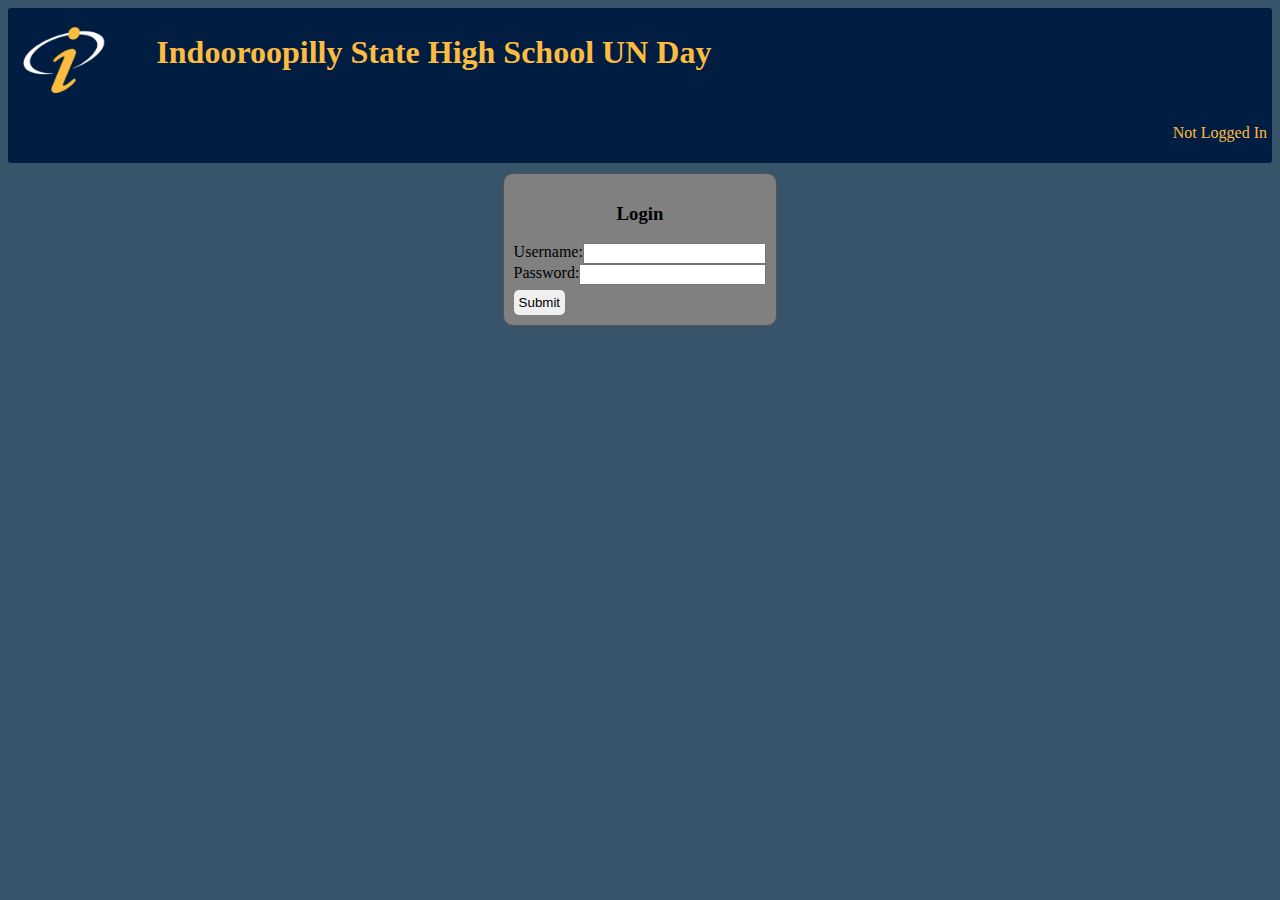
<file: index.html>
<!DOCTYPE html>
<html lang="en">
<head>
    <meta charset="UTF-8">
    <meta http-equiv="X-UA-Compatible" content="IE=edge">
    <meta name="viewport" content="width=device-width, initial-scale=1.0">
    <link rel="stylesheet" href="static\index.css">
    <script src="static/functions.js"></script>
    <script src="static/components.js"></script>
    <script src="static/md5.js"></script>
    <script src="static/user.js"></script>
    <script>
        const main = () => {
            document.getElementById("header").innerHTML = getHeader();
        }


        const login = () => {
            let username = document.getElementById("userinput").value;
            let password = document.getElementById("passinput").value;

            username.replace(/<[^>]*>?/gm, '')

            const user = get_user_by_username(username);
            if (user == null){
                toPage("loginfail.html")
                return
            }
            //debugger
            if(md5(password)=== user.password){
                toPage("activities.html",["usertype="+user.permission])
                return
            }else {
                toPage("loginfail.html")
            }


        }


        </script>
    <title>Document</title>
</head>
<body onload="main()" class="main">

    <div id="header"></div>
    <div>

    </div>
    <div id="logindiv" class="center login">
        <h3 class="textcenter">Login</h3>
        <div class="center flex row">
            <div class="column1">Username:</div>
            <input id="userinput" size="15" class="text_input column2" autocomplete="none">
        </div>
        <div class="center flex row">
            <div class="column1">Password: </div>
            <input id="passinput"  size="15" class="text_input column2" type="password" autocomplete="none">
        </div>
        <input type="button" value="Submit" class="loginButton" onclick="login()">
    </div>

</body>

</html>
</file>
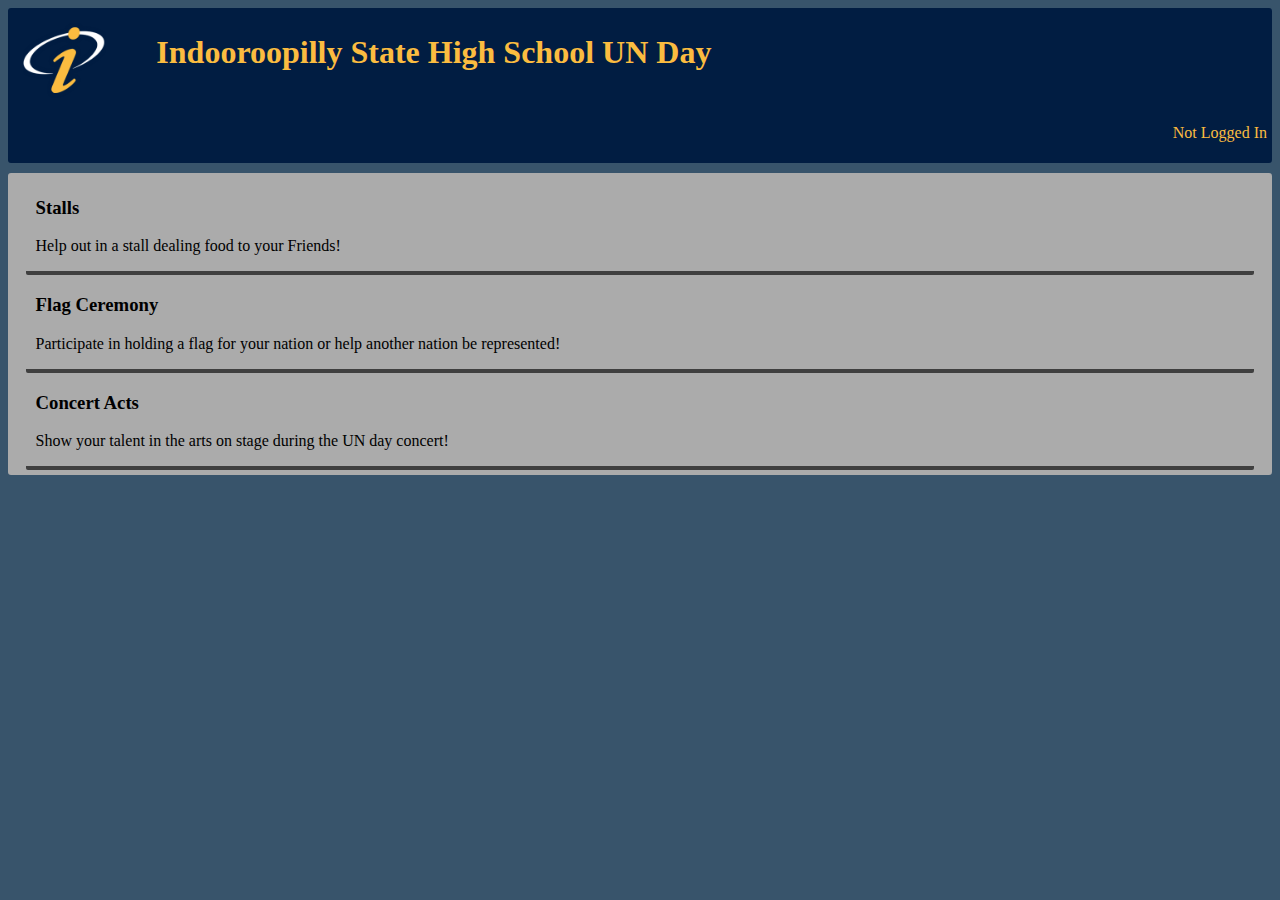
<file: activities.html>
<!DOCTYPE html>
<html lang="en">
<head>
    <meta charset="UTF-8">
    <link rel="stylesheet" href="static/index.css">
    <script src="static/components.js"></script>
    <script src="static/functions.js"></script>
    <script src="static/data.js"></script>
    <title >Activities</title>
    <script>
        const main = () => {
            document.getElementById("header").innerHTML = getHeader(getParameterByName("usertype"));
            load_activities()

        }
        const home = () => {
            toPage("index.html")
        }

        const get_activities = () => {
            return basic_activities
        }

        const activity_page = (id) => {
            toPage("activitydetails.html",["activityid="+id])
        }

        const load_activities = () => {
            let activity_html = "";
            get_activities().forEach((activity)=> {
                activity_html = activity_html +`
<div id="activity.${activity.id}" class="activity" onclick="activity_page(${activity.id})">
    <h3 class="activity_name">${activity.name}</h3>
    <p class="activity_description">${activity.description}</p>
</div>
` + "\n";
            })

            document.getElementById("activities").innerHTML = activity_html;
        }



    </script>
</head>
<body onload="main()" class="main">
    <div id="header"></div>
    <div id="activities" class="activities"></div>
</body>
</html>
</file>
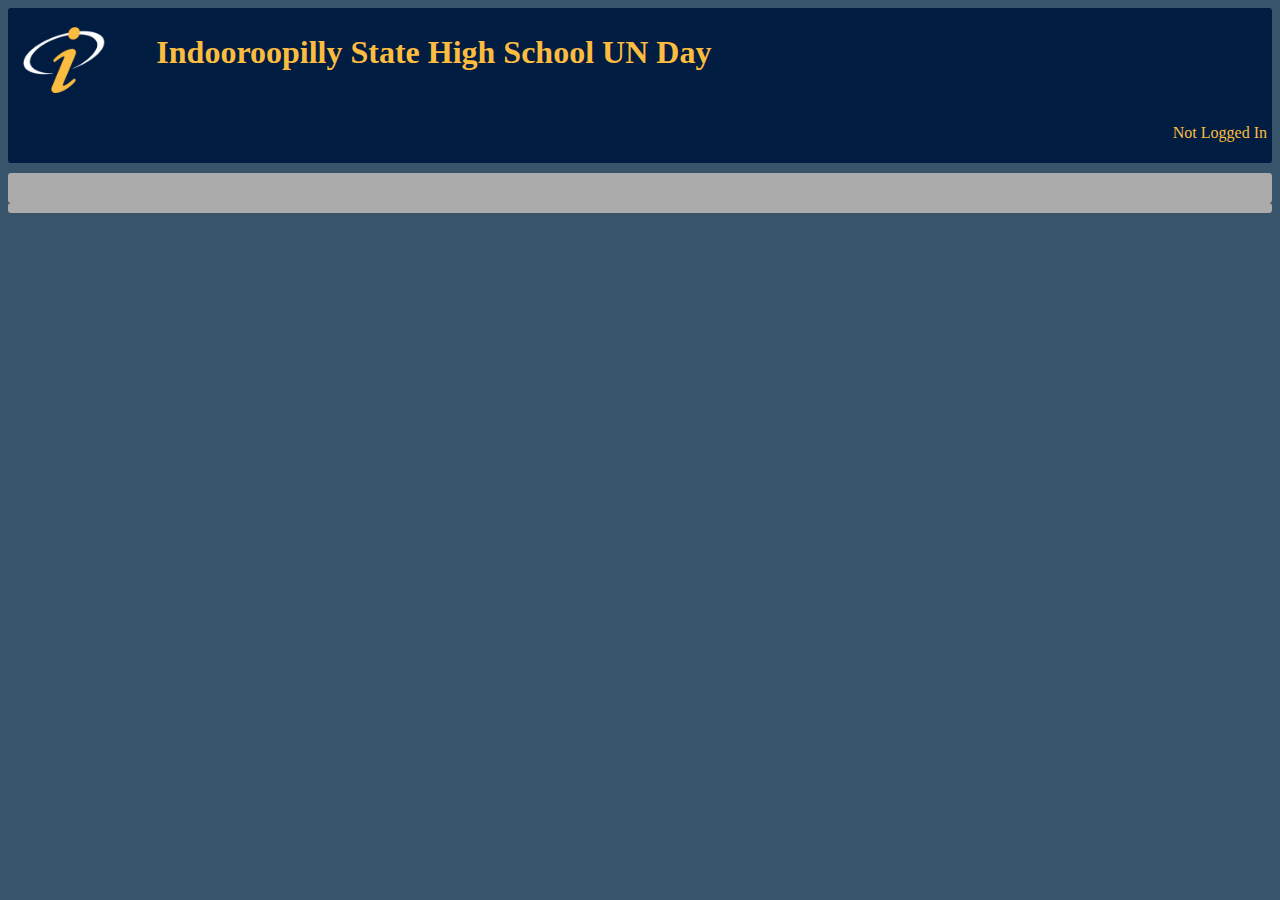
<file: activitydetails.html>
<!DOCTYPE html>
<html lang="en">
<head>
    <meta charset="UTF-8">
    <title id="title">Title</title>
    <link rel="stylesheet" href="static\index.css">
    <script src="static/functions.js"></script>
    <script src="static/components.js"></script>
    <script src="static/data.js"></script>
    <script>
        const main = () => {
            document.getElementById("header").innerHTML = getHeader(getParameterByName("usertype"));

            load_detailed_activity()

        }

        let edit = false;
        const toggle_edit = () => {
            edit = !edit;
            let rows = document.getElementsByClassName("itemrow")
            let elements = document.getElementsByClassName("editable")
            if (edit) {
                document.getElementById("editbtn").hidden = true;
                document.getElementById('svbtn').hidden = false;
                let content;
                for(let item of elements) {
                    content = item.innerText;
                    if (item.classList.contains("teacher")){
                        if (content === "true"){item.innerHTML = `<input type="checkbox" checked >`;}
                        else {item.innerHTML = `<input type="checkbox" >`;}
                    }
                    else {
                        item.innerHTML = `<input autocomplete="false" value="${content}"> `;
                    }
                }
                for (let item of rows){
                    item.innerHTML = item.innerHTML + `<td class="delebtn"> ${item.id} <input type="button" value="Delete Row" /></td>`
                }
            }
            else {
                document.getElementById("editbtn").hidden = false;
                document.getElementById('svbtn').hidden =true;
                let content;
                for(let item of elements) {
                    content = item.children[0];
                    if(content.type==='checkbox'){
                        if(!content.checked){content.value = "false"}
                        else {content.value = "true"}
                    }
                    item.innerText = `${content.value}`
                }
                let elts = document.getElementsByClassName("delebtn"), len = elts.length;
                while(elts.length > 0){
                    let item = elts[0];
                    item.remove()
                    elts = document.getElementsByClassName("delebtn");
                }
            }
        }
        let mainid;
        const load_detailed_activity = () => {
            const id = getParameterByName("activityid");
            mainid = id;
            const activity = get_detailed_activity(id);
            document.getElementById("title").innerText = activity.name;
            if (activity.subactitivity){
                load_sub_activities(activity.subactivities)
            }else {
                load_activity_details(activity)
            }


        }

        const sub_activity_page = (id) => {
            toPage("subactivitydetails.html",["subactivityid="+id,'activityid='+mainid])
        }

        const load_activity_details = (activity) => {
            let edit;
            if (getParameterByName("usertype") === "teacher" || getParameterByName("usertype") === "admin" ) {
                edit = `<input id="editbtn" type="button" onclick="toggle_edit()" value="Edit">
<input id="svbtn" type="button" onclick="toggle_edit()" value="Save" hidden>`
            }
            let html = `
<div>
    <h3 >${activity.name}</h3>
</div>
<p>${activity.description}</p>
${edit}
<h4>Participants:</h4>
<div id="parcipitants"></div>
            `
            document.getElementById("activities").hidden = true;
            document.getElementById("detailed_activity").innerHTML=html;
            let participantHtml = `

<table style="border: black 1px solid"><th>Name</th><th>Grade</th><th>Teacher</th><th></th>`
            activity.participants.forEach((participant)=>{
                participantHtml = participantHtml + `
<tr id="${participant.id}" class="itemrow"><td class="editable">${participant.name}</td><td class="editable">${participant.grade}</td><td class="editable teacher">${participant.teacher}</td></tr>
            `
            })
            participantHtml += "</table>"
            document.getElementById("parcipitants").innerHTML = participantHtml;


        }

        const load_sub_activities = (sub_activities) => {
            let activity_html = "";
            sub_activities.forEach((activity)=> {
                activity_html = activity_html +`
<div id="activity.${activity.id}" class="activity" onclick="sub_activity_page(${activity.id})">
    <h3 class="activity_name">${activity.name}</h3>
    <p class="activity_description">${activity.description}</p>
</div>
` + "\n";
            })
            document.getElementById("detailed_activity").hidden = true;
            document.getElementById("activities").innerHTML = activity_html;
        }
    </script>
</head>
<body onload="main()" class="main">
    <div id="header"></div>
    <div id="detailed_activity" class="detailed_activity"></div>
    <div id="activities" class="activities"></div>
</body>
</file>
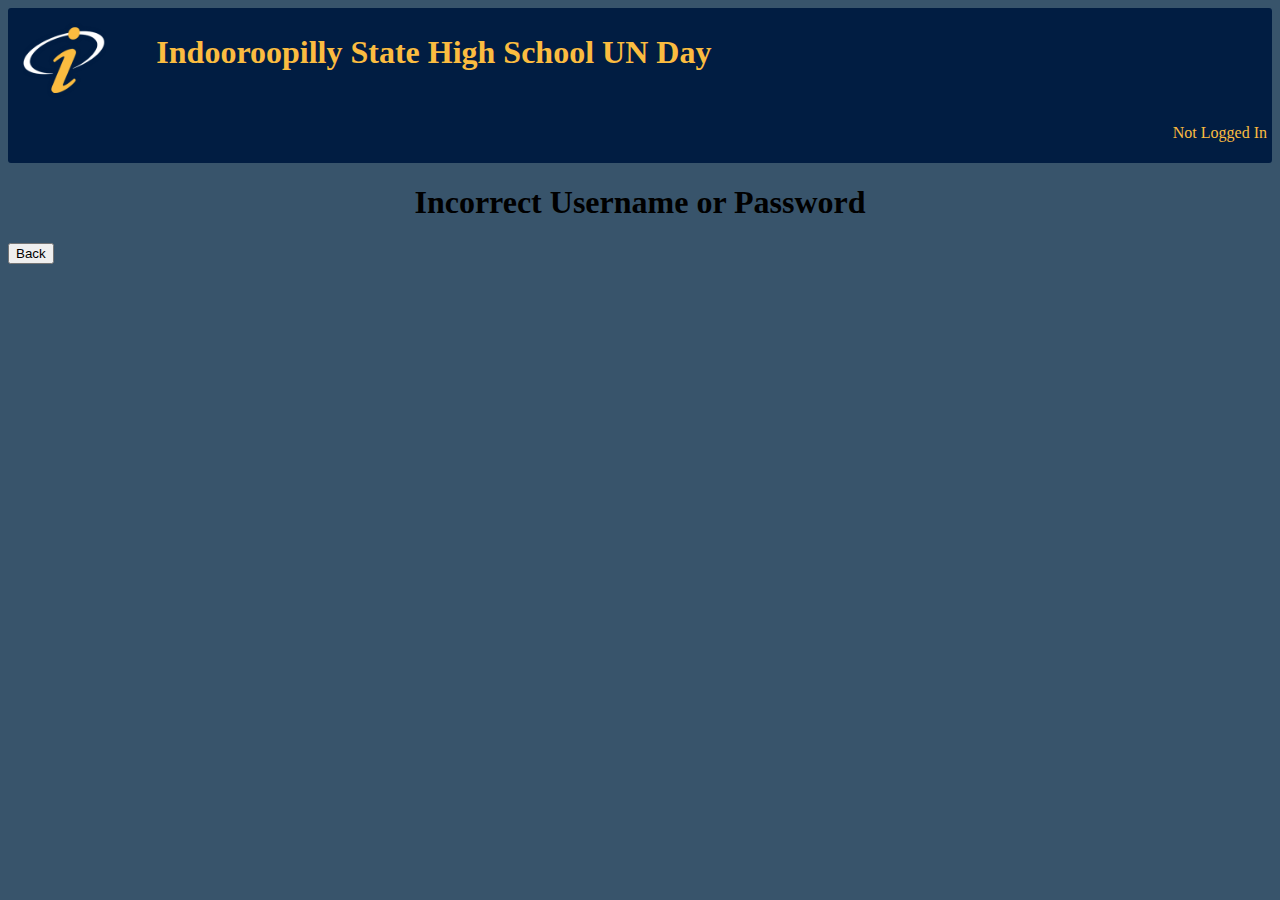
<file: loginfail.html>
<!DOCTYPE html>
<html lang="en">
<head>
    <meta charset="UTF-8">
    <title>Fail Login</title>
    <script src="static/components.js"></script>
    <script src="static/functions.js"></script>
    <link rel="stylesheet" href="static/index.css">
    <script>
        const main = () => {
            document.getElementById("header").innerHTML = getHeader();
        }
        const home = () => {
            toPage("index.html")
        }
    </script>
</head>
<body onload="main()" class="main">
<div id="header"></div>
<div class="textcenter">
    <h1>Incorrect Username or Password</h1>
</div>
<input type="button" value="Back" onclick="home()">


</body>
</html>
</file>
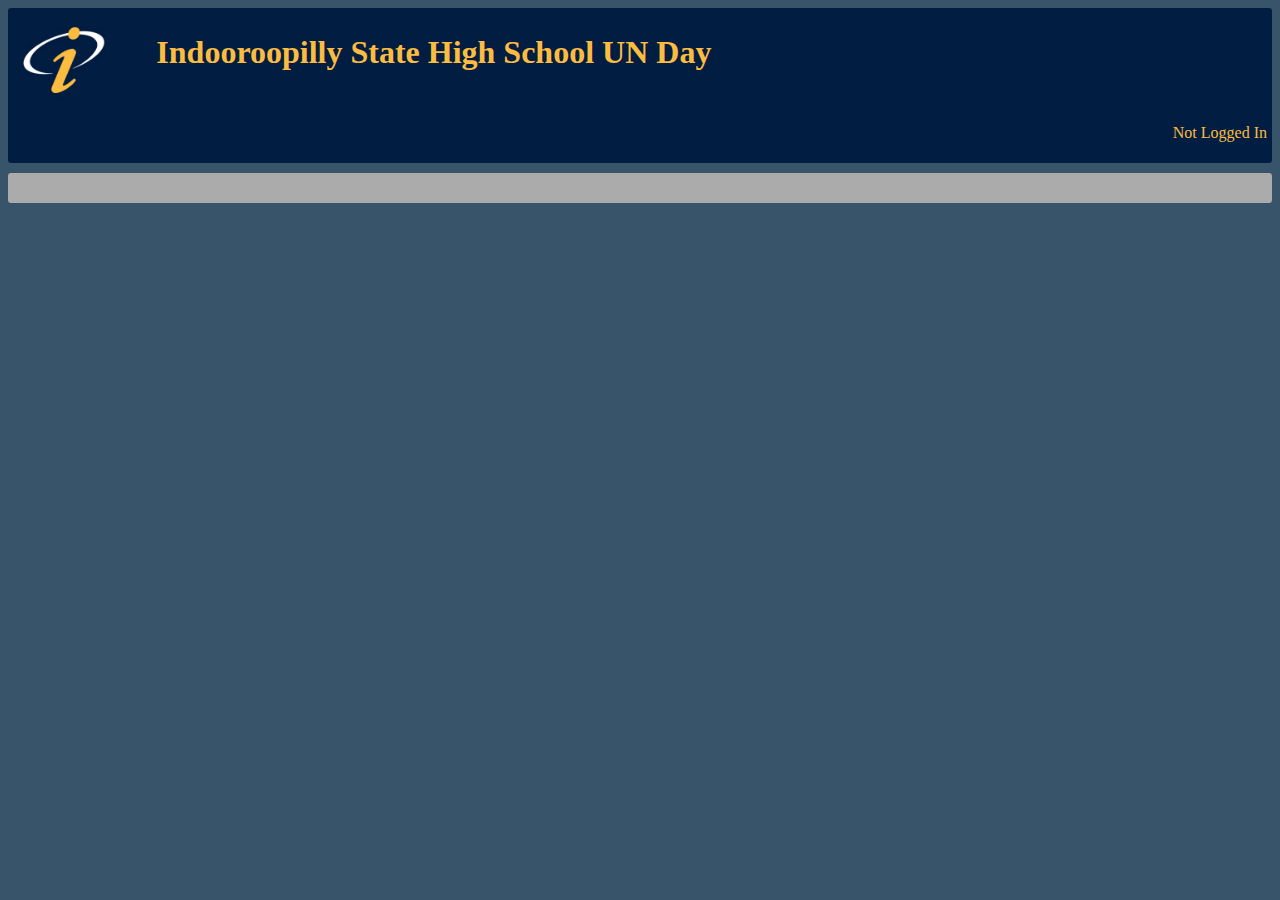
<file: subactivitydetails.html>
<!DOCTYPE html>
<html lang="en">
<head>
    <meta charset="UTF-8">
    <title id="title">Title</title>
    <link rel="stylesheet" href="static\index.css">
    <script src="static/functions.js"></script>
    <script src="static/components.js"></script>
    <script src="static/data.js"></script>
    <script>
        const main = () => {
            document.getElementById("header").innerHTML = getHeader(getParameterByName("usertype"));

            load_detailed_activity()

        }

        let edit = false;
        const toggle_edit = () => {
            edit = !edit;

            let rows = document.getElementsByClassName("itemrow")
            let elements = document.getElementsByClassName("editable")

            if (edit) {
                document.getElementById("editbtn").hidden = true;
                document.getElementById('svbtn').hidden = false;
                let content;
                for(let item of elements) {
                    content = item.innerText;

                    if (item.classList.contains("teacher")){
                        if (content === "true"){
                            item.innerHTML = `<input type="checkbox" checked >`;
                        }
                        else {
                            item.innerHTML = `<input type="checkbox" >`;
                        }

                    }
                    else {
                        item.innerHTML = `<input autocomplete="false" value="${content}"> `;
                    }
                }

                for (let item of rows){
                    item.innerHTML = item.innerHTML + `<td class="delebtn"> ${item.id} <input type="button" value="Delete Row" /></td>`
                }

            }
            else {
                document.getElementById("editbtn").hidden = false;
                document.getElementById('svbtn').hidden =true;
                let content;
                for(let item of elements) {
                    content = item.children[0];
                    if(content.type==='checkbox'){
                        if(!content.checked){
                            content.value = "false"
                        }
                        else {
                            content.value = "true"
                        }
                    }
                    item.innerText = `${content.value}`
                }
                let elts = document.getElementsByClassName("delebtn"), len = elts.length;
                while(elts.length > 0){
                    let item = elts[0];
                    item.remove()
                    elts = document.getElementsByClassName("delebtn");
                }
            }
        }
        const load_detailed_activity = () => {
            const id = getParameterByName("activityid");
            const subactivityid = getParameterByName(("subactivityid"));
            const activity = get_detailed_activity(id);
            let subactivity;

            for (let subactivities of activity.subactivities) {

                if (subactivities.id === parseInt(subactivityid)) {
                    subactivity = subactivities;
                    break;
                }
            }


            document.getElementById("title").innerText = activity.name;


            load_activity_details(subactivity)



        }


        const load_activity_details = (activity) => {
            let edit = "";
            if (getParameterByName("usertype") === "teacher" || getParameterByName("usertype") === "admin" ) {
                edit = `<input id="editbtn" type="button" onclick="toggle_edit()" value="Edit">
<input id="svbtn" type="button" onclick="toggle_edit()" value="Save" hidden>`
            }
            let html = `
<div>
    <h3 >${activity.name}</h3>
</div>
<p>${activity.description}</p>
${edit}
<h4>Participants:</h4>
<div id="parcipitants"></div>
            `

            document.getElementById("detailed_activity").innerHTML=html;
            let participantHtml = `

<table style="border: black 1px solid"><th>Name</th><th>Grade</th><th>Teacher</th><th></th>`
            console.log(activity)
            activity.participants.forEach((participant)=>{
                participantHtml = participantHtml + `
<tr id="${participant.id}" class="itemrow"><td class="editable">${participant.name}</td><td class="editable">${participant.grade}</td><td class="editable teacher">${participant.teacher}</td></tr>
            `
            })
            participantHtml += "</table>"
            document.getElementById("parcipitants").innerHTML = participantHtml;


        }

    </script>
</head>
<body onload="main()" class="main">
<div id="header"></div>
<div id="detailed_activity" class="detailed_activity"></div>

</body>
</file>
<file: static/index.css>
/* Util Classes */
.textcenter {
    text-align: center;
}

.textleft {
    text-align: left;
}

.textright {
    text-align: right;
}

.center {
    margin: auto;
    /* Need Width To Be Set To Work */
}

.row {
    display: flex;
}

.column {
    flex: 50%;
}

.column1 {
    flex: 25%;
}

.column2 {
    flex: 75%;
}
.text_input {
    outline: none;
}

.flex {
    display: flex;
}

/* Activity Styling */
.activities{
    background-color: rgb(171, 171, 171);
    padding: 5px;
    border-radius: 3px;

}

.detailed_activity{
    background-color: rgb(171, 171, 171);
    padding: 15px;
    border-radius: 3px;
}


.activity {
    margin:0% 1%;
    padding: 0px 10px 0px 10px;
    border-bottom: 4px solid #3f3f3f;
    border-radius: 2px;

}
.activity:hover{
    background-color: rgb(154, 154, 154);
}
.activity_name{
}
.activity_description {
}
/* Main Classes */

.login {
    max-width: 20%;
    min-width: 200px;
    border: rgb(84, 84, 84) solid 1px;
    border-radius: 10px;
    background-color: gray;
    padding:10px;
}

.faillogin {
    width: 20%;
    border: rgb(84, 84, 84) solid 1px;
    border-radius: 10px;
    background-color: gray;
    padding:10px;
}
.loginButton {
    margin-top: 5px;
    padding: 5px;
    border-radius: 5px;
    border: 0;

}

.loginButton:hover{
    background-color: rgb(193, 193, 193);
    border: black solid 1px;
}

.permissionlevel {
    border-radius: 2px;
    color: rgb(251,188,64);

}


.logo {
    margin: 10px 50px 10px 10px;

}

.main{
    background-color: rgb(56, 84, 107);
}
.header{
    background-color:rgb(1,29,66);
    padding: 5px;
    margin-bottom: 10px;
    border-radius: 3px;
    color: rgb(251,188,64);
}
</file>
